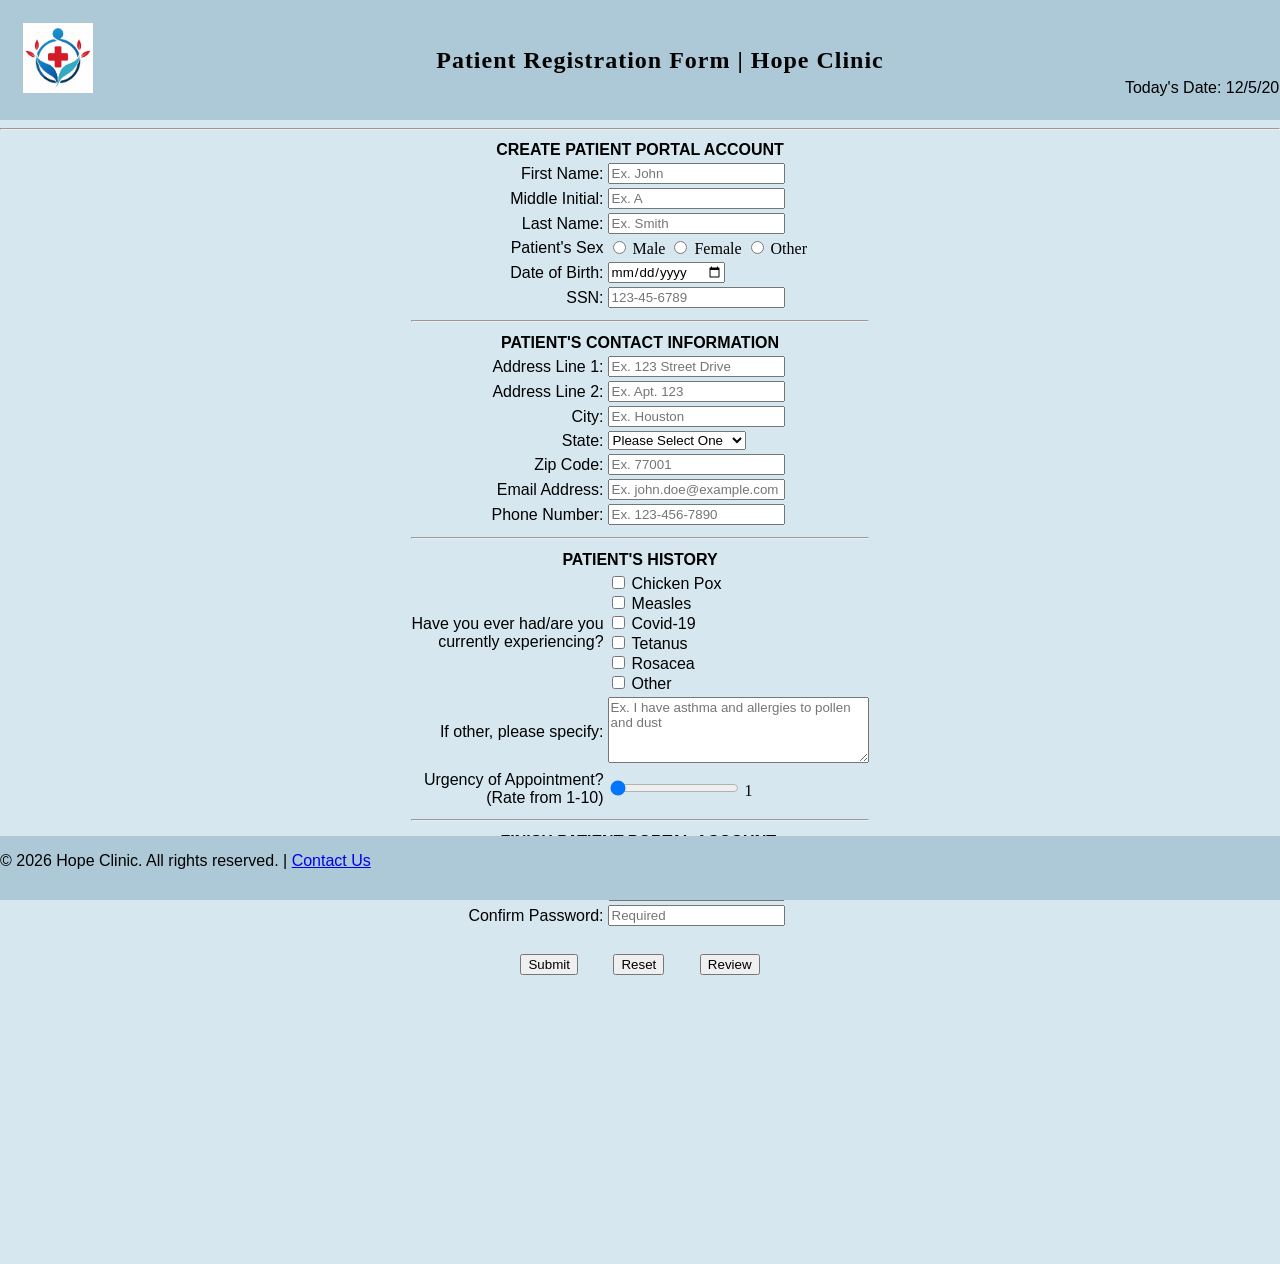
<file: index.html>
<!DOCTYPE html>
<!--
Program name: index.html
Author: Ranya Taha
Date created: 03/25/2026
Date last edited: 3/27/2026
Version: 1.0
Description: HTML for patient registration form for homework #2 (called index so that it can run in GitHub)
-->
<html lang="en">
    <head>
        <meta charset="UTF-8">
        <link rel="stylesheet" href="style2.css"> <!--link to CSS file-->
        <!--displays text the browsers-->
        <title> Patient Registration Form | Hope Clinic </title>
    </head>
    <body>
        <header>
            <table width="100%">
            <tr>
                <td valign="top" align="left" width="20%">
                    <div class="logo">
                        <img src="logo1.png" alt="Hope Clinic Logo" width="70px" id="logo" />
                    </div>
                </td>
                <td>
                    <h2>Patient Registration Form | Hope Clinic </h2>
                </td>
    <td  class="td1" valign="bottom" align="right" width="20%">
        <!-- Date will go here -->
        Today's Date: <span id="today"></span>
    </td>
            </table>
        </header>
<hr>
<!--form begins here-->
<form name="signup" id="signup" action="thankyou2.html" method="get">
   <center>
        <div class="format">
            <table>
                <tr>
                    <th colspan="4">Create Patient Portal Account</th>

                </tr>
                <!--patient's information section of form starts here-->
                <tr>
                    <td class="td1"><label for="fname">First Name:</label></td>
                    <td>
                        <input 
                        type="text"
                        name="fname"
                        id="fname"
                        maxlength="30"
                        required
                        title="Letters only"
                        pattern="[a-zA-Z']{1,30}"
                        onblur="validateFname()"
                        placeholder="Ex. John"
                        />
                    </br>   
                    <span class="error" id="fname-error"></span>
                    </td>  
                </tr>
                <tr>
                    <td class="td1"><label for="mini">Middle Initial:</label></td>
                    <td>
                        <input 
                        type="text"
                        name="mini"
                        id="mini"
                        maxlength="1"
                        title="Letters only"
                        pattern="[a-zA-Z']{0,1}"
                        onblur="validateMini()"                       
                        placeholder="Ex. A"/>
                    </br>   
                    <span class="error" id="mini-error"></span>
                    </td>  
                </tr>
                <tr>                
                    <td class="td1"><label for="lname">Last Name:</label></td>
                    <td>
                        <input 
                        type="text"
                        name="lname"
                        id="lname"
                        maxlength="30"
                        required
                        title="Letters only"
                        pattern="[a-zA-Z']{1,30}"
                        onblur="validateLname()"
                        placeholder="Ex. Smith"/>
                    </br>   
                    <span class="error" id="lname-error"></span>
                    </td>  
                </tr>
                <tr>
                    <td class="td1"><label for="psex">Patient's Sex</label> </td>
                    <td>
                        <input
                        type="radio"
                        id="Option1"
                        name="psex"
                        value="Male"
                        />
                        Male
                        <input
                        type="radio"
                        id="Option2"
                        name="psex"
                        value="Female"
                        />
                        Female
                        <input
                        type="radio"
                        id="Option3"
                        name="psex"
                        value="Other"
                        />
                        Other
                    </td>
                </tr>
                <tr>
                    <td class="td1"><label for="DOB">Date of Birth:</label></td>
                    <td>
                       <input 
                       type="date"
                       id="dob"
                       name="dob"
                       onblur="validateDob()"
                       required
                       />
                    </br>   
                    <span class="error" id="dob-error"></span>   
                    </td>
                </tr>
                <tr>
                    <td class="td1"><label for="ssn">SSN:</td></td>
                        <td>
                            <input
                            type="password"
                            minlength="11"
                            maxlength="11"
                            name="ssn"
                            id="ssn"
                            pattern="\d{3}-\d{2}-\d{4}"
                            title="Numbers only"
                            placeholder="123-45-6789"
                            onblur="validateSsn()"
                            />
                        </br>   
                        <span class="error" id="ssn-error"></span>
                        </td>
                </tr>
                <tr>
                    <th colspan="4"><hr></th> <!--divider line-->
                </tr>
                <tr>
                    <th colspan="4">Patient's Contact Information</th>
                </tr>
                <tr>                
                    <td class="td1"><label for="address1">Address Line 1:</label></td>
                    <td>
                        <input 
                        type="text"
                        name="address1"
                        id="address1"
                        maxlength="40"
                        required
                        title="Please enter your address"
                        placeholder="Ex. 123 Street Drive"
                        onblur="validateAddress()"
                        />
                    </br>   
                    <span class="error" id="address1-error"></span>   
                    </td>
                        
                    </td>  
                </tr>
                <tr>                
                    <td class="td1"><label for="address2">Address Line 2:</label></td>
                    <td>
                        <input 
                        type="text"
                        name="address2"
                        id="address2"
                        maxlength="40"
                        title="Please enter your address line 2"
                        placeholder="Ex. Apt. 123"
                        />
                    </td>  
                </tr>
                <tr>                
                    <td class="td1"><label for="city">City:</label></td>
                    <td>
                        <input 
                        type="text"
                        name="city"
                        id="city"
                        maxlength="30"
                        required
                        title="Please enter your city"
                        placeholder="Ex. Houston"
                        />
                    </td>  
                </tr>
                <tr>
                <td class="td1"><label for="state">State:<Label></td>
                <td>
	                <select>
                        <option selected disabled>Please Select One</option>
                        <option value="AL">Alabama</option>
                        <option value="AK">Alaska</option>
                        <option value="AZ">Arizona</option>
                        <option value="AR">Arkansas</option>
                        <option value="CA">California</option>
                        <option value="CO">Colorado</option>
                        <option value="CT">Connecticut</option>
                        <option value="DE">Delaware</option>
                        <option value="DC">District of Columbia</option>
                        <option value="FL">Florida</option>
                        <option value="GA">Georgia</option>
                        <option value="GU">Guam</option>	
                        <option value="HI">Hawaii</option>	
                        <option value="ID">Idaho</option>	
                        <option value="IL">Illinois</option>	
                        <option value="IN">Indiana</option>	
                        <option value="IA">Iowa</option>	
                        <option value="KS">Kansas</option>	
                        <option value="KY">Kentucky</option>	
                        <option value="LA">Louisiana</option>	
                        <option value="ME">Maine</option>	
                        <option value="MD">Maryland</option>	
                        <option value="MA">Massachusetts</option>	
                        <option value="MI">Michigan</option>	
                        <option value="MN">Minnesota</option>	
                        <option value="MS">Mississippi</option>	
                        <option value="MO">Missouri</option>
                        <option value="MT">Montana</option>
                        <option value="NE">Nebraska</option>
                        <option value="NV">Nevada</option>	
                        <option value="NH">New Hampshire</option>	
                        <option value="NJ">New Jersey</option>	
                        <option value="NM">New Mexico</option>	
                        <option value="NY">New York</option>	
                        <option value="NC">North Carolina</option>	
                        <option value="ND">North Dakota</option>	
                        <option value="OH">Ohio</option>	
                        <option value="OK">Oklahoma</option>	
                        <option value="OR">Oregon</option>	
                        <option value="PA">Pennsylvania</option>	
                        <option value="PR">Puerto Rico</option>	
                        <option value="RI">Rhode Island</option>	
                        <option value="SC">South Carolina</option>	
                        <option value="SD">South Dakota</option>	
                        <option value="TN">Tennessee</option>	
                        <option value="TX">Texas</option>	
                        <option value="UT">Utah</option>	
                        <option value="VT">Vermont</option>	
                        <option value="VA">Virginia</option>	
                        <option value="WA">Washington</option>	
                        <option value="WV">West Virginia</option>	
                        <option value="WI">Wisconsin</option>	
                        <option value="WY">Wyoming</option>	
                    </select>
                </td>
            </tr>
            <tr>                
                <td class="td1"><label for="zcode">Zip Code:</label></td>
                <td>
                        <input 
                        type="text"
                        name="zcode"
                        id="zcode"
                        pattern="[0-9]{5}"
                        maxlength="5"
                        required
                        title="Numbers only"
                        placeholder="Ex. 77001"
                        onblur="validateZcode()"
                        />
                </br>   
                <span class="error" id="zcode-error"></span>   
                </td>
            </tr>
            <tr>                
                <td class="td1"><label for="email">Email Address:</label></td>
                <td>
                        <input 
                        type="text"
                        name="email"
                        id="email"
                        required
                        maxlength="40"
                        title="Please enter you email address"
                        placeholder="Ex. john.doe@example.com"
                        pattern="[a-z0-9._%+-]+@[a-z0-9.-]+\.[a-z]{2,20}$"
                        onblur="validateEmail()"
                        />
                </br>   
                <span class="error" id="email-error"></span>
                </td>
            </tr>
            <tr>                
                <td class="td1"><label for="pnumber">Phone Number:</label></td>
                <td>
                        <input 
                        type="text"
                        name="pnumber"
                        id="pnumber"
                        pattern="[0-9]{3}-[0-9]{3}-[0-9]{4}"
                        maxlength="12"
                        required
                        title="Please enter your phone number in the format XXX-XXX-XXXX"
                        placeholder="Ex. 123-456-7890"
                        onblur="validatePnumber()"
                        />
                </br>   
                <span class="error" id="pnumber-error"></span>
                </td>
            </tr>
            <tr>
                <th colspan="4"><hr></th> <!--divider line-->
            </tr>
            <!--patient history section-->
            <tr>
                <th colspan="4">Patient's History</th>
            </tr>
            <tr>
                <td class="td1"><label for="pat_his">Have you ever had/are you <br> currently experiencing?</label></td>
                <td>
                    <input type="checkbox" id="Option1" value="Chicken Pox"/>
                    <label for="Option1">Chicken Pox</label><br>

                    <input type="checkbox" id="Option2" value="Measles"/>
                    <label for="Option2">Measles</label><br>

                    <input type="checkbox" id="Option3" value="Covid-19"/>
                    <label for="Option3">Covid-19</label><br>

                    <input type="checkbox" id="Option4" value="Tetanus"/>
                    <label for="Option4">Tetanus</label><br>
                    
                    <input type="checkbox" id="Option5" value="Rosacea"/>
                    <label for="Option5">Rosacea</label><br>

                    <input type="checkbox" id="Option6" value="Other"/>
                    <label for="Option6">Other</label><br>
                </td>
            </tr>
            <tr>
                <td class="td1" align="right">
                    <label for="other">If other, please specify:</label>
                </td>
                <td>
                    <textarea
                    rows="4"
                    cols="30"
                    maxlength="500"
                    id="notes"
                    name="notes"
                    title="Please specify any other medical conditions."
                    placeholder="Ex. I have asthma and allergies to pollen and dust"
                    ></textarea>
                    <span id="description_text"></span>
                </td>
            </tr>
            <!--HTML for range slider-->
            <tr>
               <td class="td1"><label for="range">Urgency of Appointment?<br/>(Rate from 1-10)</label></td>
               <td>
                    <input
                    type="range"
                    name="range"
                    id="range"
                    min="1"
                    max="10"
                    value="1"
                    required
                    />
                    <span id="range-slider"></span>
               </td>
            </tr>
            <tr>
                <th colspan="4"><hr></th> <!--divider line-->
            </tr>
            <!--account information section-->
            <tr>
                <th colspan="4">Finish Patient Portal Account:</th>
            </tr>
            <tr>
                    <td class="td1"><label for="uname">Username:</label></td>
                    <td>
                        <input 
                        type="text"
                        name="uname"
                        id="uname"
                        minlength="5"
                        maxlength="15"
                        required
                        title="Username must be between 5 and 15 characters and contain only letters and numbers"
                        placeholder="Ex. JohnDoe123"
                        onblur="validateUname()"
                        />
                    </br>   
                    <span class="error" id="uname-error"></span>   
                    </td>  
                </tr>
                <tr>
                    <td class="td1"><label for="pword">Password:</label></td>
                    <td>
                        <div class = "pword-container">
                                <input
                                    type="password"
                                    name="pword"
                                    id="pword"
                                    minlength="8"
                                    maxlength="30"
                                    required
                                    title="Please enter a password"
                                    placeholder="Ex. Hope123!"
                                    onblur="validatePassword()"
                                    oninput="validatePassword()"
                                    onfocus="validatePassword()"
                                    />  
                            <div class="pword-message"></div>
                        </div>
                    </td>  
                </tr>
                <tr>
                    <td class="td1"><label for="con_pword">Confirm Password:</label></td>
                    <td>
                        <input 
                        type="password"
                        name="con_pword"
                        id="con_pword"
                        minlength="8"
                        maxlength="30"
                        required
                        title="Password must contain at least 8 characters and match the password entered above"
                        placeholder="Required"
                        placeholder="Ex. John123"
                        onblur="confirmPassword()"
                        oninput="confirmPassword()"
                        onfocus="confirmPassword()"
                        />
                    </br>   
                    <span class="error" id="con_password-error"></span>
                    </td>  
                </tr>
                <tr>
                    <td class="td1" colspan="4" style="padding-top: 20px;"> <!--adds space between the two lines-->
                        <center>
                            <input type="submit" name="Submit" id="submit" style="font-family: 'Franklin Gothic Medium', 'Arial Narrow', Arial, sans-serif;">
                            &nbsp;&nbsp;&nbsp;&nbsp;&nbsp;&nbsp;
                            <input type="reset" name="reset" id="reset" style="font-family: 'Franklin Gothic Medium', 'Arial Narrow', Arial, sans-serif;">
                            &nbsp;&nbsp;&nbsp;&nbsp;&nbsp;&nbsp;
                            <input type="button" name="review" id="review" value="Review" style="font-family: 'Franklin Gothic Medium', 'Arial Narrow', Arial, sans-serif;" onclick="reviewInput()">
                        </center>
                        <div id="ShowInput"></div>
                    </td>
                </tr>
        </table>
</div>
    <span id="msg1"></span> <br/>
    <span id="msg2"></span> <br/>
    <span id="msg3"></span> <br/>
    <span id="msg4"></span> <br/>
    <span id="msg5"></span> <br/>
    <span id="msg6"></span> <br/>
    <span id="con_pword-error"></span> <br/>
</div>
    <center>
        <p id="review-message"></p>
    </center>
</div>
</center> 
</form>
<!--footer starts here-->
<footer>
    <p id="footer">
        &copy; 2026 Hope Clinic. All rights reserved. |
        <a href="https://www.bauer.uh.edu/search/contact-us.php" target="_blank" rel="noopener norefer"> Contact Us </a>
    </p>
</footer>
<script src="hw2.js"></script> <!--link to JavaScript file-->
    </body>
</html>
</file>
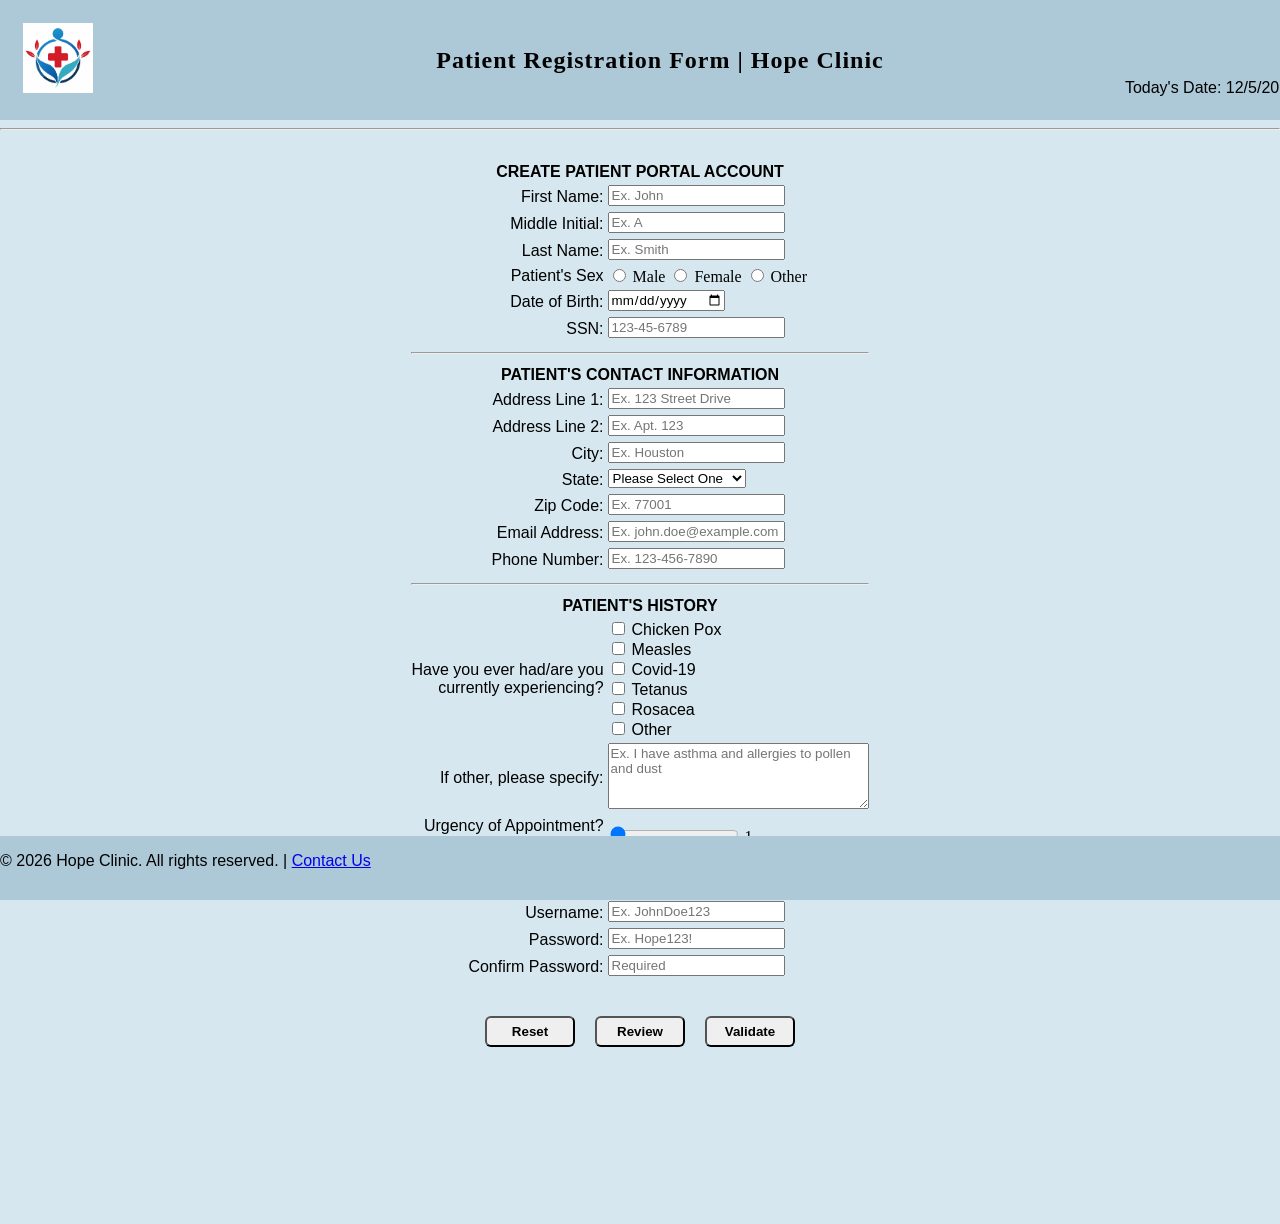
<file: homework 3/index.html>
<!DOCTYPE html>
<!--
Program name: index.html
Author: Ranya Taha
Date created: 04/01/2026
Date last edited: 04/17/2026
Version: 1.0
Description: HTML for patient registration form for homework #3 (called index so that it can run in GitHub)
-->
<html lang="en">
    <head>
        <meta charset="UTF-8">
        <link rel="stylesheet" href="style3.css"> <!--link to CSS file-->
        <!--displays text the browsers-->
        <title> Patient Registration Form | Hope Clinic </title>
    </head>
    <body>
        <header>
            <table width="100%">
            <tr>
                <td valign="top" align="left" width="20%">
                    <div class="logo">
                        <img src="logo1.png" alt="Hope Clinic Logo" width="70px" id="logo" />
                    </div>
                </td>
                <td>
                    <h2>Patient Registration Form | Hope Clinic </h2>
                </td>
    <td  class="td1" valign="bottom" align="right" width="20%">
        <!-- Date will go here -->
        Today's Date: <span id="today"></span>
    </td>
            </table>
        </header>
<hr>
<!--form begins here-->
<form id="signup" action="thankyou3.html">
        <div class="format">
            <table>
                <th colspan="4">Create Patient Portal Account</th>

                </tr>
                <!--patient's information section of form starts here-->
                <tr>
                    <td class="td1"><label for="fname">First Name:</label></td>
                    <td>
                        <input 
                        type="text"
                        name="fname"
                        id="fname"
                        maxlength="30"
                        required
                        title="Letters only"
                        pattern="[a-zA-Z']{1,30}"
                        oninput="validateFname()"
                        onblur="validateFname()"
                        placeholder="Ex. John"
                        />
                    </br>   
                    <span class="error" id="fname-error"></span>
                    </td>  
                </tr>
                <tr>
                    <td class="td1"><label for="mini">Middle Initial:</label></td>
                    <td>
                        <input 
                        type="text"
                        name="mini"
                        id="mini"
                        maxlength="1"
                        title="Letters only"
                        pattern="[a-zA-Z']{0,1}"
                        oninput="validateMini()"
                        onblur="validateMini()"
                        placeholder="Ex. A"/>
                    </br>   
                    <span class="error" id="mini-error"></span>
                    </td>  
                </tr>
                <tr>                
                    <td class="td1"><label for="lname">Last Name:</label></td>
                    <td>
                        <input 
                        type="text"
                        name="lname"
                        id="lname"
                        maxlength="30"
                        required
                        title="Letters only"
                        pattern="[a-zA-Z']{1,30}"
                        oninput="validateLname()"
                        onblur="validateLname()"
                        placeholder="Ex. Smith"/>
                    </br>   
                    <span class="error" id="lname-error"></span>
                    </td>  
                </tr>
                <tr>
                    <td class="td1"><label for="psex">Patient's Sex</label> </td>
                    <td>
                        <input
                        type="radio"
                        id="Option1"
                        name="psex"
                        value="Male"
                        />
                        Male
                        <input
                        type="radio"
                        id="Option2"
                        name="psex"
                        value="Female"
                        />
                        Female
                        <input
                        type="radio"
                        id="Option3"
                        name="psex"
                        value="Other"
                        />
                        Other
                    </td>
                </tr>
                <tr>
                    <td class="td1"><label for="DOB">Date of Birth:</label></td>
                    <td>
                       <input 
                       type="date"
                       id="dob"
                       name="dob"
                       oninput="validateDob()"
                       onblur="validateDob()"
                       required
                       />
                    </br>   
                    <span class="error" id="dob-error"></span>   
                    </td>
                </tr>
                <tr>
                    <td class="td1"><label for="ssn">SSN:</label></td>
                    <td>
                        <input
                            type="password"
                            minlength="11"
                            maxlength="11"
                            name="ssn"
                            id="ssn"
                            pattern="\d{3}-\d{2}-\d{4}"
                            title="Numbers only"
                            placeholder="123-45-6789"
                            oninput="validateSsn(); formatSSN()"
                            onblur="validateSsn()"
                        />
                        <br>
                        <span class="error" id="ssn-error"></span>
                    </td>
                </tr>
                <tr>
                    <th colspan="4"><hr></th> <!--divider line-->
                </tr>
                <tr>
                    <th colspan="4">Patient's Contact Information</th>
                </tr>
                <tr>                
                    <td class="td1"><label for="address1">Address Line 1:</label></td>
                    <td>
                        <input 
                        type="text"
                        name="address1"
                        id="address1"
                        maxlength="40"
                        required
                        title="Please enter your address"
                        placeholder="Ex. 123 Street Drive"
                        oninput="validateAddress()"
                        onblur="validateAddress()"
                        />
                    </br>   
                    <span class="error" id="address1-error"></span>   
                    </td>
                        
                    </td>  
                </tr>
                <tr>                
                    <td class="td1"><label for="address2">Address Line 2:</label></td>
                    <td>
                        <input 
                        type="text"
                        name="address2"
                        id="address2"
                        maxlength="40"
                        title="Please enter your address line 2"
                        placeholder="Ex. Apt. 123"
                        onblur="validateAddress2()"
                        />
                        <br>
                        <span class="error" id="address2-error"></span>
                    </td>  
                </tr>
                <tr>                
                    <td class="td1"><label for="city">City:</label></td>
                    <td>
                        <input 
                        type="text"
                        name="city"
                        id="city"
                        maxlength="30"
                        required
                        title="Please enter your city"
                        placeholder="Ex. Houston"
                        oninput="validateCity()"
                        onblur="validateCity()"
                        onfocus="validateCity()"
                        />
                    </br>   
                    <span class="error" id="city-error"></span> 
                    </td>  
                </tr>
                <tr>
                <td class="td1"><label for="state">State:</label></td>
                <td>
	                <select name="state" id="state" onblur="validateState()" onchange="validateState()"> 
                        <option value="" disabled selected>Please Select One</option>
                        <option value="AL">Alabama</option>
                        <option value="AK">Alaska</option>
                        <option value="AZ">Arizona</option>
                        <option value="AR">Arkansas</option>
                        <option value="CA">California</option>
                        <option value="CO">Colorado</option>
                        <option value="CT">Connecticut</option>
                        <option value="DE">Delaware</option>
                        <option value="DC">District of Columbia</option>
                        <option value="FL">Florida</option>
                        <option value="GA">Georgia</option>
                        <option value="GU">Guam</option>	
                        <option value="HI">Hawaii</option>	
                        <option value="ID">Idaho</option>	
                        <option value="IL">Illinois</option>	
                        <option value="IN">Indiana</option>	
                        <option value="IA">Iowa</option>	
                        <option value="KS">Kansas</option>	
                        <option value="KY">Kentucky</option>	
                        <option value="LA">Louisiana</option>	
                        <option value="ME">Maine</option>	
                        <option value="MD">Maryland</option>	
                        <option value="MA">Massachusetts</option>	
                        <option value="MI">Michigan</option>	
                        <option value="MN">Minnesota</option>	
                        <option value="MS">Mississippi</option>	
                        <option value="MO">Missouri</option>
                        <option value="MT">Montana</option>
                        <option value="NE">Nebraska</option>
                        <option value="NV">Nevada</option>	
                        <option value="NH">New Hampshire</option>	
                        <option value="NJ">New Jersey</option>	
                        <option value="NM">New Mexico</option>	
                        <option value="NY">New York</option>	
                        <option value="NC">North Carolina</option>	
                        <option value="ND">North Dakota</option>	
                        <option value="OH">Ohio</option>	
                        <option value="OK">Oklahoma</option>	
                        <option value="OR">Oregon</option>	
                        <option value="PA">Pennsylvania</option>	
                        <option value="PR">Puerto Rico</option>	
                        <option value="RI">Rhode Island</option>	
                        <option value="SC">South Carolina</option>	
                        <option value="SD">South Dakota</option>	
                        <option value="TN">Tennessee</option>	
                        <option value="TX">Texas</option>	
                        <option value="UT">Utah</option>	
                        <option value="VT">Vermont</option>	
                        <option value="VA">Virginia</option>	
                        <option value="WA">Washington</option>	
                        <option value="WV">West Virginia</option>	
                        <option value="WI">Wisconsin</option>	
                        <option value="WY">Wyoming</option>	
                    </select>
                    <br>
                    <span class="error" id="state-error"></span>
                </td>
            </tr>
            <tr>                
                <td class="td1"><label for="zcode">Zip Code:</label></td>
                <td>
                        <input 
                        type="text"
                        name="zcode"
                        id="zcode"
                        pattern="[0-9]{5}"
                        maxlength="5"
                        required
                        title="Numbers only"
                        placeholder="Ex. 77001"
                        oninput="validateZcode()"
                        onblur="validateZcode()"
                        />
                </br>   
                <span class="error" id="zcode-error"></span>   
                </td>
            </tr>
            <tr>                
                <td class="td1"><label for="email">Email Address:</label></td>
                <td>
                        <input 
                        type="text"
                        name="email"
                        id="email"
                        required
                        maxlength="40"
                        title="Please enter you email address"
                        placeholder="Ex. john.doe@example.com"
                        pattern="[a-z0-9._%+-]+@[a-z0-9.-]+\.[a-z]{2,20}$"
                        oninput="validateEmail()"
                        onblur="validateEmail()"
                        />
                </br>   
                <span class="error" id="email-error"></span>
                </td>
            </tr>
            <tr>                
                <td class="td1"><label for="pnumber">Phone Number:</label></td>
                <td>
                        <input 
                        type="text"
                        name="pnumber"
                        id="pnumber"
                        pattern="[0-9]{3}-[0-9]{3}-[0-9]{4}"
                        maxlength="12"
                        required
                        title="Please enter your phone number in the format XXX-XXX-XXXX"
                        placeholder="Ex. 123-456-7890"
                        oninput="validatePnumber()"
                        onblur="validatePnumber()"
                        />
                </br>   
                <span class="error" id="pnumber-error"></span>
                </td>
            </tr>
            <tr>
                <th colspan="4"><hr></th> <!--divider line-->
            </tr>
            <!--patient history section-->
            <tr>
                <th colspan="4">Patient's History</th>
            </tr>
            <tr>
                <td class="td1"><label for="pat_his">Have you ever had/are you <br> currently experiencing?</label></td>
                <td>
                    <input type="checkbox" id="Option1" value="Chicken Pox"/>
                    <label for="Option1">Chicken Pox</label><br>

                    <input type="checkbox" id="Option2" value="Measles"/>
                    <label for="Option2">Measles</label><br>

                    <input type="checkbox" id="Option3" value="Covid-19"/>
                    <label for="Option3">Covid-19</label><br>

                    <input type="checkbox" id="Option4" value="Tetanus"/>
                    <label for="Option4">Tetanus</label><br>
                    
                    <input type="checkbox" id="Option5" value="Rosacea"/>
                    <label for="Option5">Rosacea</label><br>

                    <input type="checkbox" id="Option6" value="Other"/>
                    <label for="Option6">Other</label><br>
                </td>
            </tr>
            <tr>
                <td class="td1" align="right">
                    <label for="other">If other, please specify:</label>
                </td>
                <td>
                    <textarea
                    rows="4"
                    cols="30"
                    maxlength="500"
                    id="notes"
                    name="notes"
                    title="Please specify any other medical conditions."
                    placeholder="Ex. I have asthma and allergies to pollen and dust"
                    ></textarea>
                    <span id="description_text"></span>
                </td>
            </tr>
            <!--HTML for range slider-->
            <tr>
               <td class="td1"><label for="range">Urgency of Appointment?<br/>(Rate from 1-10)</label></td>
               <td>
                    <input
                    type="range"
                    name="range"
                    id="range"
                    min="1"
                    max="10"
                    value="1"
                    required
                    />
                    <span id="range-slider"></span>
               </td>
            </tr>
            <tr>
                <th colspan="4"><hr></th> <!--divider line-->
            </tr>
            <!--account information section-->
            <tr>
                <th colspan="4">Finish Patient Portal Account:</th>
            </tr>
            <tr>
                    <td class="td1"><label for="uname">Username:</label></td>
                    <td>
                        <input 
                        type="text"
                        name="uname"
                        id="uname"
                        minlength="5"
                        maxlength="20"
                        required
                        title="Username must be between 5 and 15 characters and contain only letters and numbers"
                        placeholder="Ex. JohnDoe123"
                        onblur="validateUname()"
                        oninput="validateUname()"
                        />
                    </br>   
                    <span class="error" id="uname-error"></span>   
                    </td>  
                </tr>
                <tr>
                    <td class="td1"><label for="pword">Password:</label></td>
                    <td>
                        <div class = "pword-container">
                                <input
                                    type="password"
                                    name="pword"
                                    id="pword"
                                    minlength="8"
                                    maxlength="30"
                                    required
                                    title="Please enter a password"
                                    placeholder="Ex. Hope123!"
                                    onblur="validatePassword()"
                                    oninput="validatePassword()"
                                    onfocus="validatePassword()"
                                />  
                        </div>
                        <span class="error" id="pword-error"></span>
                    </td>  
                </tr>
                <tr>
                    <td class="td1"><label for="con_pword">Confirm Password:</label></td>
                    <td>
                        <input 
                        type="password"
                        name="con_pword"
                        id="con_pword"
                        minlength="8"
                        maxlength="30"
                        required
                        title="Password must contain at least 8 characters and match the password entered above"
                        placeholder="Required"
                        onblur="confirmPassword()"
                        oninput="confirmPassword()"
                        onfocus="confirmPassword()"
                        />
                    <br>   
                    <span class="error" id="con_password-error"></span>
                    </td>  
                </tr>
                <tr>
                    <td class="td1" colspan="4" style="padding-top: 20px;">
                        <div class="button-group">
                            <input type="reset" id="reset" value="Reset" />
                            <input type="button" id="review" value="Review" onclick="reviewInput()" />
                            <input type="button" id="validate" value="Validate" onclick="handleValidate()" />
                            <input type="submit" id="submitBtn" value="Submit" style="display:none;">
                        </div>               
         <div id="ShowInput"></div>
    </td>
</tr>
    </table>
    </div>

    <div class="message-group">
    <span id="msg1"></span>
    <span id="msg2"></span>
    <span id="msg3"></span>
    <span id="msg4"></span>
    <span id="msg5"></span>
    <span id="msg6"></span>

    <p id="review-message" style="text-align: center;"></p>
</div>
</form>
<!--footer starts here-->
<footer>
    <p id="footer">
        &copy; 2026 Hope Clinic. All rights reserved. |
        <a href="https://www.bauer.uh.edu/search/contact-us.php" target="_blank" rel="noopener norefer"> Contact Us </a>
    </p>
</footer>
<script src="hw3.js"></script> <!--link to JavaScript file-->

<!-- Inserts alert box into form when validation fails -->
<div id="alert-box">
    <div id="alert-content">
        <h4>Please fill out all required information.</h4>
        <button id="close-alert">OK</button>
    </div>
</div>
    </body>
</html>
</file>
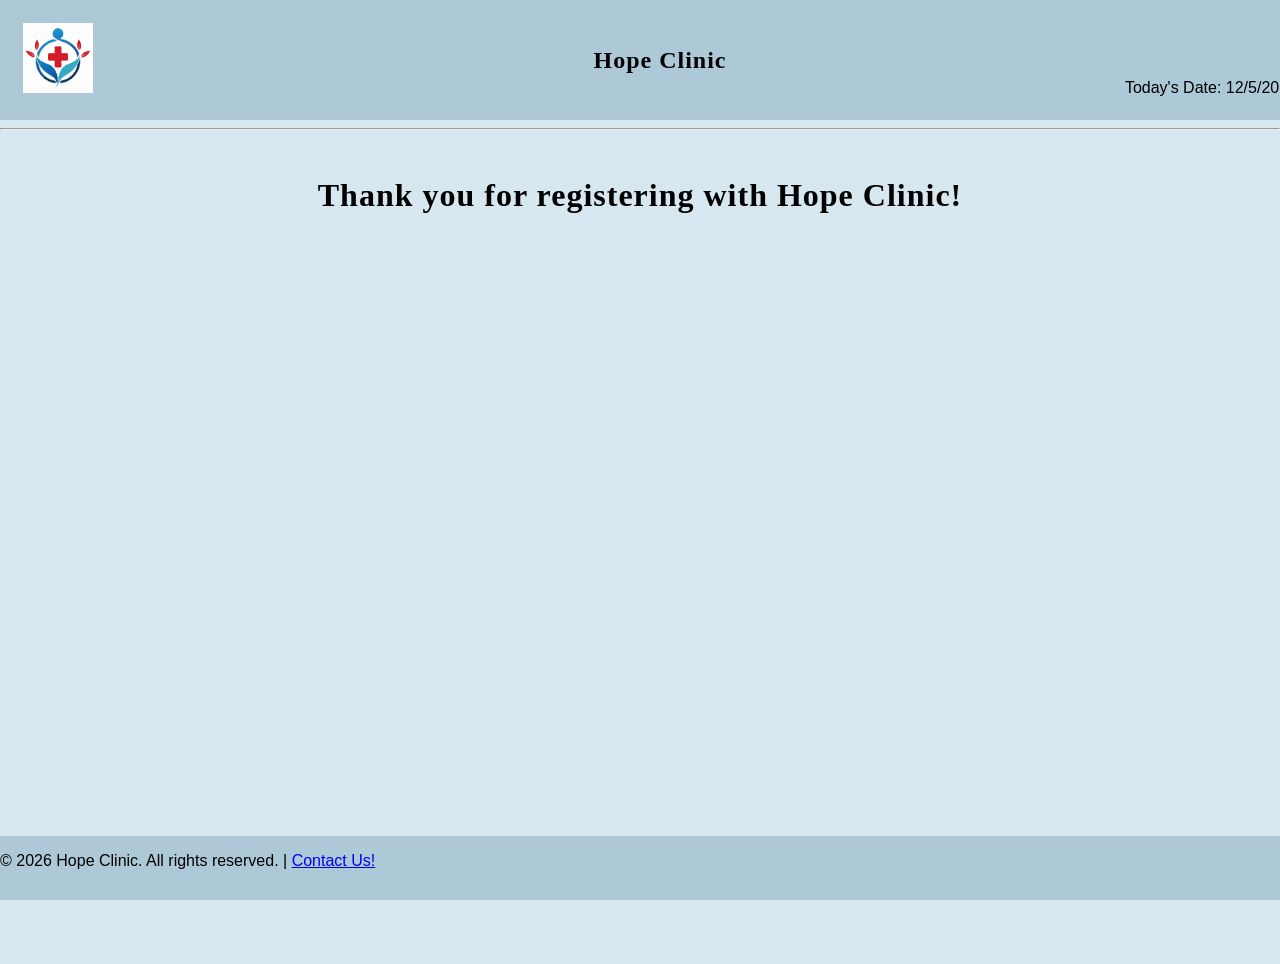
<file: thankyou2.html>
<!DOCTYPE html>
<!--
Program name: thankyou2.html
Author: Ranya Taha
Date created: 03/25/2026
Date last edited: 3/27/2026
Version: 1.0
Description: Thank you page for patient registration for homework #2
-->
<html lang="en">
    <head>
        <meta charset="UTF-8">
        <link rel="stylesheet" href="style2.css"> <!--link to CSS file-->
        <!--displays text the browsers-->
        <title>Thank you! | Hope Clinic </title>
    </head>
    <body>
        <header>
            <table width="100%">
            <tr>
                <td valign="top" align="left" width="20%">
                    <div class="logo">
                        <img src="logo1.png" alt="Hope Clinic Logo" width="70px" id="logo" />
                    </div>
                </td>
                <td> 
                    <h2> Hope Clinic</h2>
                </td>
            <td  class="td1" valign="bottom" align="right" width="20%">
        <!-- Date will go here -->
        Today's Date: <span id="today"></span>
             </td>

            </table>
        </header>
<hr>
<!--Thank you message ends here-->
<br>
<main>
    <h1>Thank you for registering with Hope Clinic!</h1>
</main>       


<!--footer starts here-->
<footer>
    <p id="footer">
        &copy; 2026 Hope Clinic. All rights reserved. |
        <a href="insert.link.here" target="_blank" rel="noopener norefer"> Contact Us! </a>
    </p>
</footer>
<script src="hw2.js"></script> <!--link to JavaScript file-->
    </body> 
</html>
</file>
<file: style2.css>
/*
Program name: style2.css
Author: Ranya Taha
Date created: 03/25/2026
Date last edited: 3/27/2026
Version: 1.0
Description: CSS for Patient registration form for homework #2
*/

header 
{
    width: 100%;
    background-color: #adc9d7;
    padding: 20px; /*idk what the padding should be but it looks good to me*/
}
body {
    background-color: #d6e7ef;
    margin: 0;
    min-height: 100vh;
    padding-bottom: 4rem;
}

form
{
    flex-grow: 1; 
    margin-bottom: 0;  
}

/* Headings */
h1, h2 {
    text-align: center;
    font-family: Georgia, "Times New Roman", serif;
    font-weight: 600;
    letter-spacing: 1px;
}

/* Main content */
main {
    text-align: center;
    font-family: Arial, Helvetica, sans-serif;
    font-weight: 400;
    font-size: 16px;
    padding-bottom: 0;
    margin-bottom: 0;
}

/* Image alignment */
.image {
    text-align: left;
}

/* Table data */
.td1 {
    text-align: right;
    font-family: Arial, Helvetica, sans-serif;
    font-weight: 400;
}

/* Table headers */
th {
    text-align: center;
    font-family: Arial, Helvetica, sans-serif;
    font-weight: bold;
    text-transform: uppercase;
}
footer {
    width: 100%;
    background-color: #adc9d7;
    height: 4rem;
    text-align: left;
    font-family: Arial, Helvetica, sans-serif;
    position: fixed;
    bottom: 0;
    left: 0;
}
label{
    text-align: right;
    font-family: Arial, Helvetica, sans-serif;
    font-weight: normal;
}
input{
    text-align: left;
    font-family: Arial, Helvetica, sans-serif;
    font-weight: normal;    
}
textarea{
    text-align: left;
    font-family: Arial, Helvetica, sans-serif;
    font-weight: normal;    
}
#today {
    text-align: right;
    font-family: Arial, Helvetica, sans-serif;
    font-weight: normal;
}

.error {
    color: red;
    font-size: 12px;
    font-family: Arial, Helvetica, sans-serif;
}

.pword-message {
    position: absolute;
    left: calc(100% + 20px);
    top: -25px;   /* move UP instead of down */
    
    font-family: Arial, Helvetica, sans-serif;
    font-size: 12px;
    color: red;
    width: 250px;
}

#ShowInput {
    margin-top: 35px;
    margin-bottom: 80px; 
}


#review {
    margin-top: 5px;
}

table.output,
tr.output,
td.output {
    width: 500px;
    background-color:#adc9d7;
    padding: 10px;
    border-spacing: 2px;
    border-radius: 20px;
    color: black;
}
td.output {
    width: 500px;
    background-color:#adc9d7;
    padding: 10px;
    border-spacing: 2px;
}

.header-title {
    width: 60%;
    text-align: center;
}
.pword-container {
    position: relative;
    display: inline-block;
}
</file>
<file: homework 3/style3.css>
/*
Program name: style3.css
Author: Ranya Taha
Date created: 04/01/2026
Date last edited: 04/17/2026
Version: 1.0
Description: CSS for Patient registration form for homework #3
*/

header 
{
    width: 100%;
    background-color: #adc9d7;
    padding: 20px; /*idk what the padding should be but it looks good to me*/
}

.format {
    width: fit-content;
    margin: 30px auto;
}
body {
    background-color: #d6e7ef;
    margin: 0;
    min-height: 100vh;
    padding-bottom: 4rem;
}

form
{
    flex-grow: 1; 
    margin-bottom: 0;  
}

/* Headings */
h1, h2 {
    text-align: center;
    font-family: Georgia, "Times New Roman", serif;
    font-weight: 600;
    letter-spacing: 1px;
}

/* Main content */
main {
    text-align: center;
    font-family: Arial, Helvetica, sans-serif;
    font-weight: 400;
    font-size: 16px;
    padding-bottom: 0;
    margin-bottom: 0;
}

/* Image alignment */
.image {
    text-align: left;
}

/* Table data */
.td1 {
    text-align: right;
    font-family: Arial, Helvetica, sans-serif;
    font-weight: 400;
}

/* Table headers */
th {
    text-align: center;
    font-family: Arial, Helvetica, sans-serif;
    font-weight: bold;
    text-transform: uppercase;
}
footer {
    width: 100%;
    background-color: #adc9d7;
    height: 4rem;
    text-align: left;
    font-family: Arial, Helvetica, sans-serif;
    position: fixed;
    bottom: 0;
    left: 0;
}
label{
    text-align: right;
    font-family: Arial, Helvetica, sans-serif;
    font-weight: normal;
}
input{
    text-align: left;
    font-family: Arial, Helvetica, sans-serif;
    font-weight: normal;    
}

button, input[type="button"], input[type="submit"], input[type="reset"] {
    font-family: 'Franklin Gothic Medium', 'Arial Narrow', Arial, sans-serif;
    font-weight: bold;
    padding: 8px 15px;
    border-radius: 6px;
    cursor: pointer;
}

textarea{
    text-align: left;
    font-family: Arial, Helvetica, sans-serif;
    font-weight: normal;    
}
#today {
    text-align: right;
    font-family: Arial, Helvetica, sans-serif;
    font-weight: normal;
}

.error {
    color: red;
    display: block;
    text-align: left;
    margin-top: 2px;
    font-size: 0.9em;
}

.pword-message {
    position: absolute;
    left: calc(100% + 20px);
    top: -25px;   /* move UP instead of down */
    
    font-family: Arial, Helvetica, sans-serif;
    font-size: 12px;
    color: red;
    width: 250px;
}

#ShowInput {
    margin-top: 35px;
    margin-bottom: 80px; 
}

table.output,
tr.output,
td.output {
    width: 500px;
    background-color:#adc9d7;
    padding: 10px;
    border-spacing: 2px;
    border-radius: 20px;
    color: black;
}
td.output {
    width: 500px;
    background-color:#adc9d7;
    padding: 10px;
    border-spacing: 2px;
}

.header-title {
    width: 60%;
    text-align: center;
}
.pword-container {
    position: relative;
    display: inline-block;
}

.pword-container {
    position: relative;
    display: inline-block;
}

#alert-box {
    display: none;
    position: fixed;
    top: 0;
    left: 0;
    width: 100%;
    height: 100%;
    background-color: rgba(0,0,0,0.4);
}

#alert-content {
    background-color: white;
    width: 300px;
    padding: 20px;
    margin: 15% auto;
    text-align: center;
    border-radius: 10px;
}

#review-message {
    text-align: center;
    font-weight: bold;
    margin-top: 20px;
}

.message-group {
    margin-top: 15px;
    text-align: center;
}

.message-group span {
    display: block;
    color: red;
    font-size: 12px;
    margin: 3px 0;
}

.button-group {
    display: flex;
    justify-content: center;
    gap: 20px;
    margin-top: 15px;
    flex-wrap: wrap;
}

.button-group input {
    padding: 6px 12px;
    width: 90px;
    text-align: center;
}
#submitBtn {
    display: none;
    width: 90px;       
}
</file>
